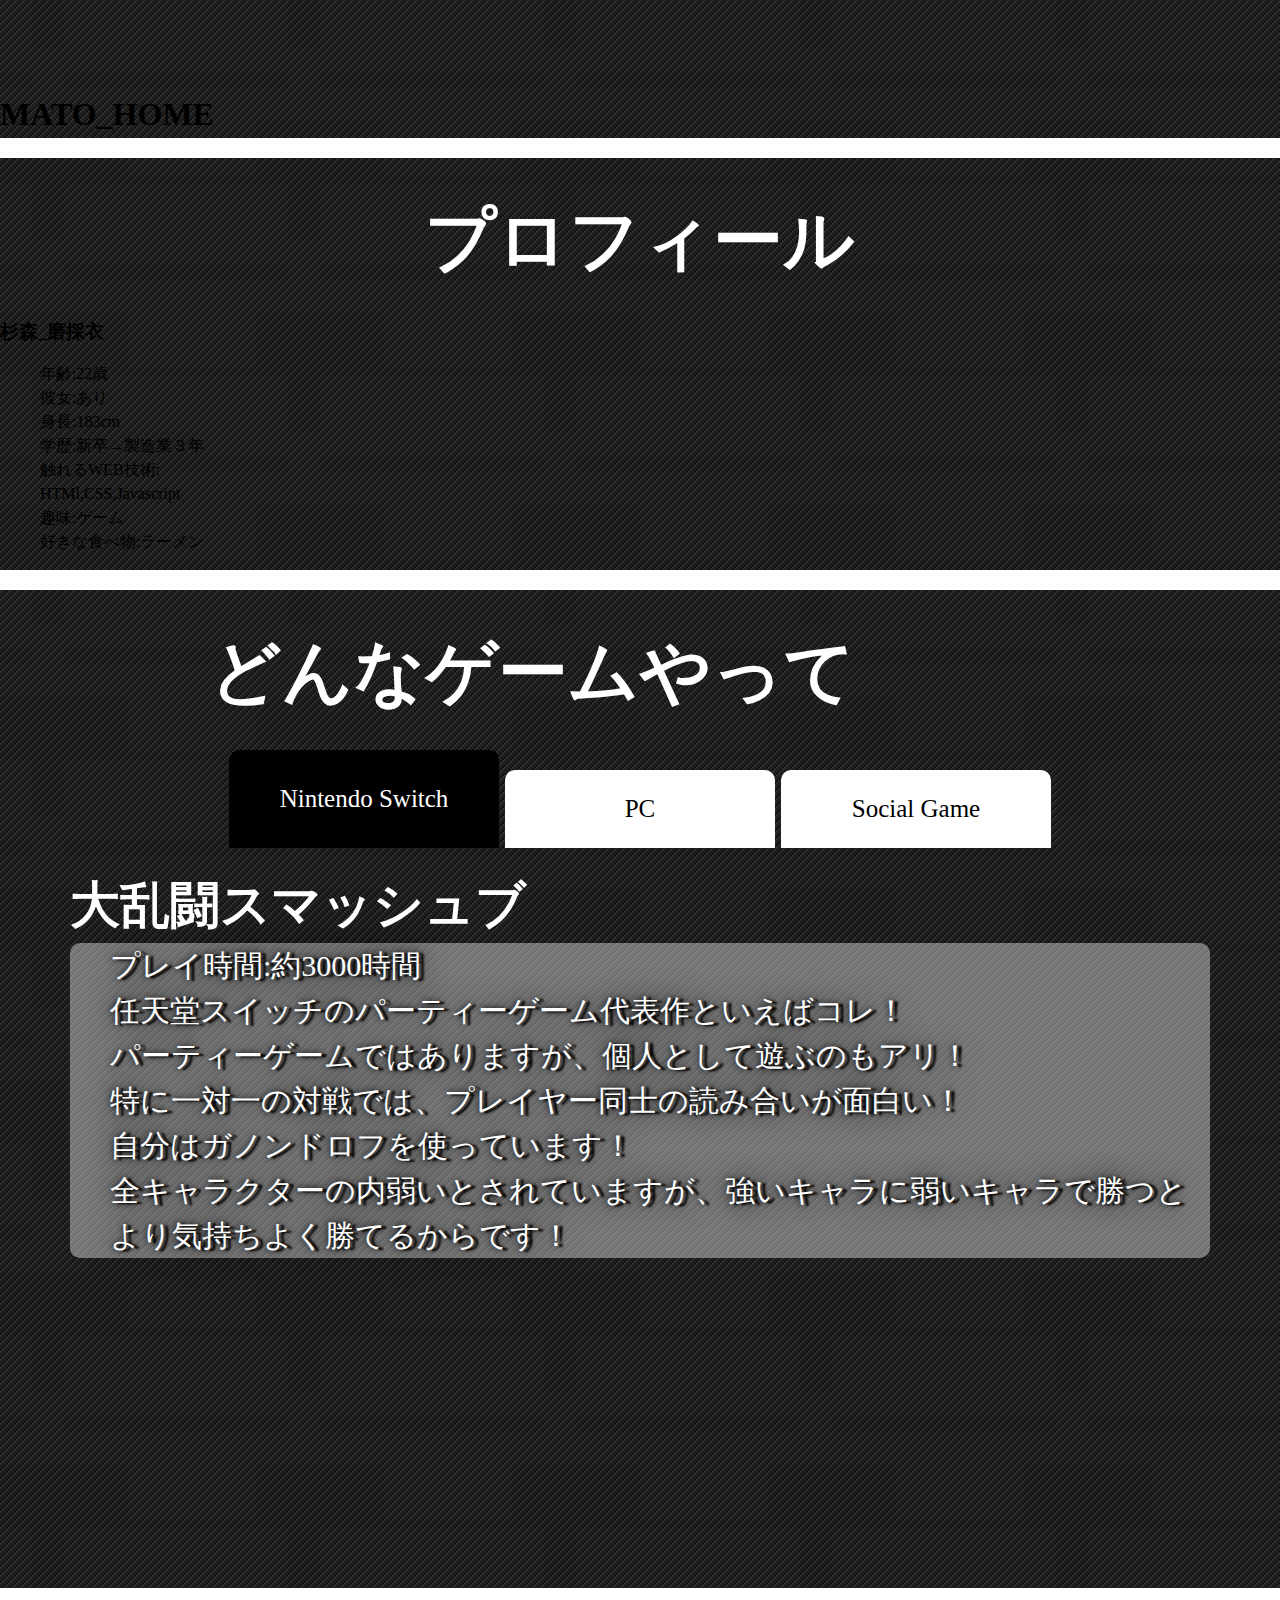
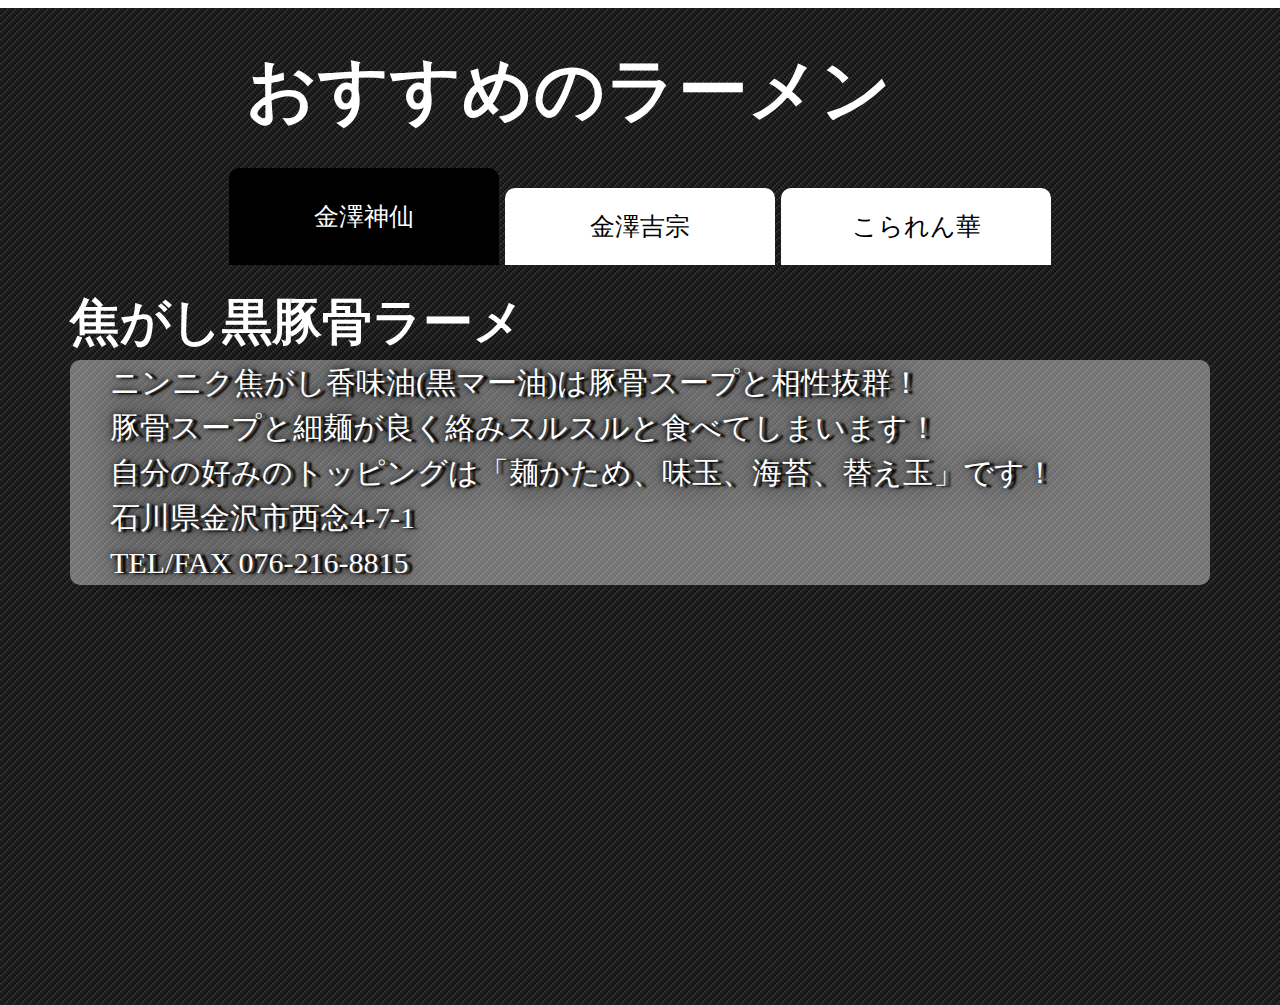
<file: index.html>
<!DOCTYPE html>
<html lang="ja">
<head>
  <meta charset="UTF-8">
  <meta http-equiv="X-UA-Compatible" content="IE=edge">
  <meta name="viewport" content="width=device-width, initial-scale=1.0">
  <title>MatoiSugimori_page</title>
  <!-- スタイルシートを読み込む -->
  <link rel="stylesheet" href="reset.css"><!--リセットcssを先に読み込む --> 
  <link rel="stylesheet" href="tab.css">
</head>
<body>
  <h1 class="title js_text_anime">MATO_HOME</h1>
  <div class="cp_common" ></div>
  <!--プロフィール-->
  <h2 class="unit_title js_text_anime">プロフィール</h2>
  <div class="profile ">
    <h3 class="my_name js_text_anime">杉森_磨採衣</h3>
    <ul class="self_introduction_item">
      <li class="item first_li">年齢:22歳</li>
      <li class="item first_li">彼女:あり</li>
      <li class="item first_li">身長:183cm</li>
      <li class="item first_li">学歴:新卒→製造業３年</li>
      <li class="item first_li">触れるWEB技術:</li>
      <li class="item position_li">HTMl,CSS,Javascript</li>
      <li class="item first_li">趣味:ゲーム</li>
      <li class="item first_li">好きな食べ物:ラーメン</li>
    </ul>
  </div>
  <div class="cp_common"></div>
  <!-- ゲーム紹介タブ -->
  <h2 class="unit_title js_text_anime">どんなゲームやってるの？</h2>
  <div class="tab">
    <ul class="tab_menu">
      <li class="tab_menu_item is_active" data-tab="01">Nintendo Switch</li>
      <li class="tab_menu_item" data-tab="02">PC</li>
      <li class="tab_menu_item" data-tab="03">Social Game</li>
    </ul>
    <div class="tab_panel">
      <div class="tab_panel_box tab_panel_box001 game_img01 is_show" data-panel="01">
        <h3 class="subtitle js_text_anime">大乱闘スマッシュブラザーズSPECIAL</h3>
        <ul class="tab_panel_text ">
          <li class="first_li">プレイ時間:約3000時間</li>
          <li class="first_li">任天堂スイッチのパーティーゲーム代表作といえばコレ！</li>
          <li>パーティーゲームではありますが、個人として遊ぶのもアリ！</li>
          <li>特に一対一の対戦では、プレイヤー同士の読み合いが面白い！</li>
          <li>自分はガノンドロフを使っています！</li>
          <li>全キャラクターの内弱いとされていますが、強いキャラに弱いキャラで勝つとより気持ちよく勝てるからです！</li>
        </ul>
      </div>
      <div class="tab_panel_box tab_panel_box002 game_img02" data-panel="02">
        <h3 class="subtitle">Minecraft</h3>
        <ul class="tab_panel_text">
          <li class="first_li">プレイ時間:約1200時間</li>
          <li class="first_li">とにかく自由度が高く大人気作品のオープンワールドゲームです！</li>
          <li>ブロックで出来た世界の中で冒険をしたり、畑をしたりゲームの中で新しい人生を歩めます！</li>
          <li>大人数でモンスターを倒しに行ったりもでき、子供から大人まで楽しめる内容になっています！</li>
        </ul>
      </div>
      <div class="tab_panel_box tab_panel_box003 game_img03" data-panel="03">
        <h3 class="subtitle">MARIOKART TOUR</h3>
        <ul class="tab_panel_text">
          <li class="first_li">最近ハマってるゲームです！</li>
          <li class="first_li">マリオカートがスマホで気軽に遊べます！</li>
          <li>始めたばかりですが、画質が本当にキレイだと思います！ゲーム機の画質とほぼ変わりません！
              そして、スーパーファミコンから3DSまでのコースも追加されており、幅広いです!
          <li>ちょっとした待ち時間に出来るので、暇つぶしにもってこいのゲームです！</li>
        </ul>
      </div>
    </div>
  </div>
  <div class="cp_common"></div>
  <!--ラーメン紹介-->
  <h2 class="unit_title js_text_anime">おすすめのラーメンは？</h2>
  <div class="tab">
    <ul class="tab_menu">
      <li class="tab_menu_item is_active" data-tab="01">金澤神仙</li>
      <li class="tab_menu_item" data-tab="02">金澤吉宗</li>
      <li class="tab_menu_item" data-tab="03">こられん華</li>
    </ul>
    <div class="tab_panel">
      <div class="tab_panel_box tab_panel_box001 gourmet_img01 is_show" data-panel="01">
        <h3 class="subtitle js_text_anime">焦がし黒豚骨ラーメン</h3>
        <ul class="tab_panel_text">
          <li class="first_li">ニンニク焦がし香味油(黒マー油)は豚骨スープと相性抜群！</li>
          <li>豚骨スープと細麺が良く絡みスルスルと食べてしまいます！</li>
          <li>自分の好みのトッピングは「麺かため、味玉、海苔、替え玉」です！</li>
          <li>石川県金沢市西念4-7-1</li>
          <li>TEL/FAX 076-216-8815</li>
        </ul>
      </div>
      <div class="tab_panel_box tab_panel_box002 gourmet_img02" data-panel="02">
        <h3 class="subtitle">鶏濃厚魚介どでか炙りチャーシュー麺</h3>
        <ul class="tab_panel_text">
          <li class="first_li">どデカチャーシューと国産鶏のうまみを凝縮させ素材にこだわったスープ！</li>
          <li>太麵と魚介系スープが日ごろの疲れを吹き飛ばしてくれます！</li>
          <li>ご飯とお供に食べることをおすすめします！</li>
          <li>石川県金沢市鞍月３丁目２７</li>
          <li>TEL/FAX 076-266-3661</li>
        </ul>
      </div>
      <div class="tab_panel_box tab_panel_box003 gourmet_img03" data-panel="03">
        <h3 class="subtitle">華ラーメン</h3>
        <ul class="tab_panel_text">
          <li class="first_li">ふるさとの富山県で一番食べていた醤油ラーメンです！</li>
          <li>分厚く大きなチャーシュー以外にデカい角煮が入っておりボリューミーです！</li>
          <li>太麵で何より、スープが水のように飲めてしまいます！</li> 
          <li>富山県富山市荒川新町４−１７</li>
          <li>TEL/FAX 080-2958-4317</li>
        </ul>
      </div>
    </div>
  </div>


  <!-- スクリプトを読み込む -->
  <script src="tab.js"></script>
</body>
</html>
</file>
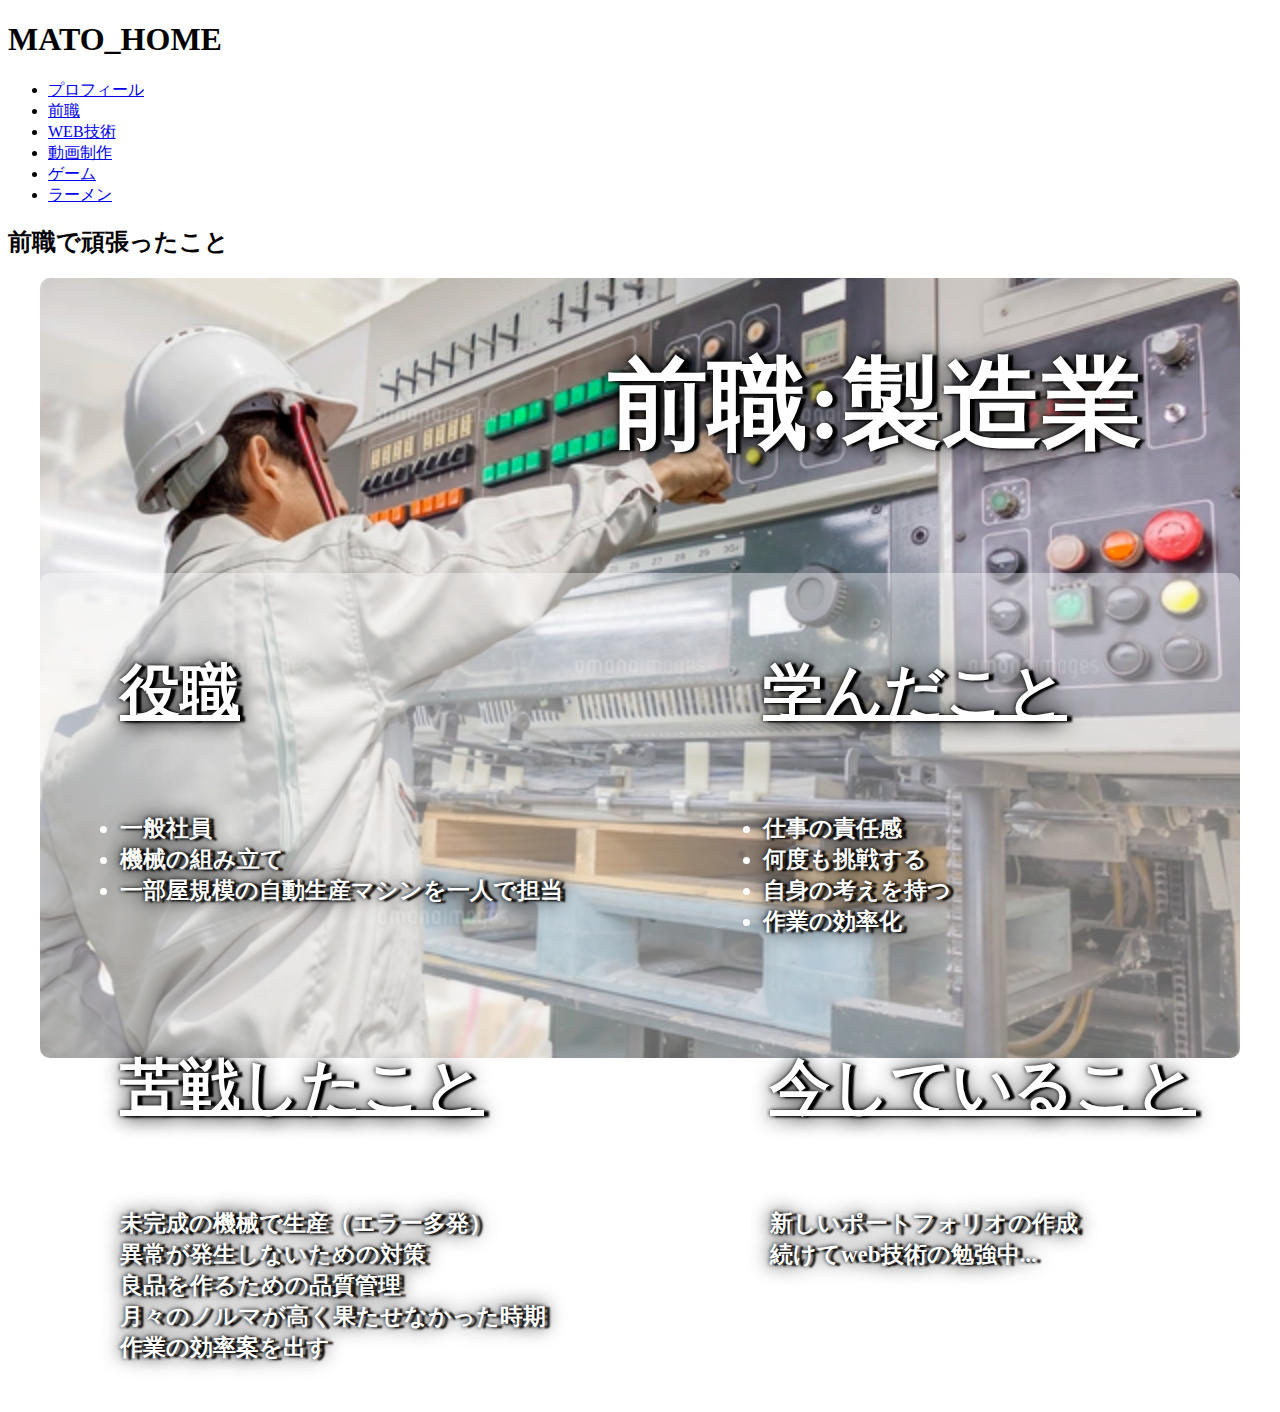
<file: former_job/former_job_index.html>
<!DOCTYPE html>
<html lang="ja">
  <meta http-equiv="content-language" content="ja">
<head prefix="og: http://ogp.me/ns# fb: http://ogp.me/ns/fb# article: http://ogp.me/ns/article#">  
  <meta charset="UTF-8">
  <meta http-equiv="X-UA-Compatible" content="IE=edge">
  <meta name="viewport" content="width=device-width, initial-scale=1.0">
  <meta name="keywords" content="mato_home,matohome,mato,MATO_HOME,MatoiSugimori_page,杉森磨採衣,自己紹介">
  <meta property="og:type" content="website or article" />
  <meta property="og:locale" content="ja_JP" />
  <meta property="og:description" content="杉森磨採衣の自己紹介サイトです。" />
  <meta property="og:title" content="MatoiSugimori_page" />
  <meta property="og:site_name" content="杉森磨採衣の自己紹介サイト" />
  <meta property="og:url" content="file:///d%3A/practice_code/I%20am_product/I%20am/profile/profile_index.html" />
  <title>MatoiSugimori_page</title>
  <meta name="description" content="杉森磨採衣の自己紹介サイトです。">
  <link rel="canonical" href="file:///d%3A/practice_code/I%20am_product/I%20am/profile/profile_index.html">
  <link rel="icon" href="favicon.ico" />
  <!-- スタイルシートを読み込む -->
  <link rel="stylesheet" href="D:\practice_code\I am_product\I am\reset.css"><!--リセットcssを先に読み込む --> 
  <link rel="stylesheet" href="D:\practice_code\I am_product\I am\tab.css">
  <link rel="stylesheet" href="fomer_job_index.css">
</head>
<body>
  <header>
    <h1 id="title" class="js_text_anime">MATO_HOME</h1>
    <div class="cp_common" ></div>
    <nav class="nav_menu" role="navigation">
      <ul class="navbar">
        <li class="nav_item">
          <a id="begining" href="file:///d%3A/practice_code/I%20am_product/I%20am/profile/profile_index.html" itemprop="name">プロフィール</a>
        </li>
        <li class="nav_item">
          <a href="file:///d%3A/practice_code/I%20am_product/I%20am/former_job/former_job_index.html" itemprop="name">前職</a>
        </li>
        <li class="nav_item">
          <a href="file:///d%3A/practice_code/I%20am_product/I%20am/web/web_index.html" itemprop="name">WEB技術</a>
        </li>
        <li class="nav_item">
          <a href="file:///d%3A/practice_code/I%20am_product/I%20am/video_creation/video_creation_index.html" itemprop="name">動画制作</a>
        </li>
        <li class="nav_item">
          <a href="file:///d%3A/practice_code/I%20am_product/I%20am/game/game_index.html" itemprop="name">ゲーム</a>
        </li>
        <li class="nav_item">
          <a id="end" href="file:///d%3A/practice_code/I%20am_product/I%20am/ramen/ramen_index.html" itemprop="name">ラーメン</a>
        </li>
      </ul>
    </nav>
  </header>

  <!--前職-->
  <h2 class="unit_title js_text_anime">前職で頑張ったこと</h2>
  <div class="former_job">
    <h3 class="job_title js_text_anime">前職:製造業</h3>
    <div class="former_job_item">
      <ul class="former_job_item_box">
        <h4 class="former_job_subtitle post">役職</h4>
        <li class="item">一般社員</li>
        <li class="item">機械の組み立て</li>
        <li class="item">一部屋規模の自動生産マシンを一人で担当</li>
      </ul>
      <ul class="former_job_item_box learning">
        <h4 class="former_job_subtitle">学んだこと</h4>
        <li class="item">仕事の責任感</li>
        <li class="item">何度も挑戦する</li>
        <li class="item">自身の考えを持つ</li>
        <li class="item">作業の効率化</li>
      </ul>
      <ul class="former_job_item_box struggle">
        <h4 class="former_job_subtitle">苦戦したこと</h4>
        <li class="item">未完成の機械で生産（エラー多発）</li>
        <li class="item">異常が発生しないための対策</li>
        <li class="item">良品を作るための品質管理</li>
        <li class="item">月々のノルマが高く果たせなかった時期</li>
        <li class="item">作業の効率案を出す</li>
      </ul>
      <ul class="former_job_item_box now">
        <h4 class="former_job_subtitle">今していること</h4>
        <li class="item">新しいポートフォリオの作成</li>
        <li class="item">続けてweb技術の勉強中...</li>
      </ul>
    </div>
  </div>
  <div class="cp_common"></div>
  <!-- スクリプトを読み込む -->
  <script src="D:\practice_code\I am_product\I am\tab.js"></script>
</body>
</html>
</file>
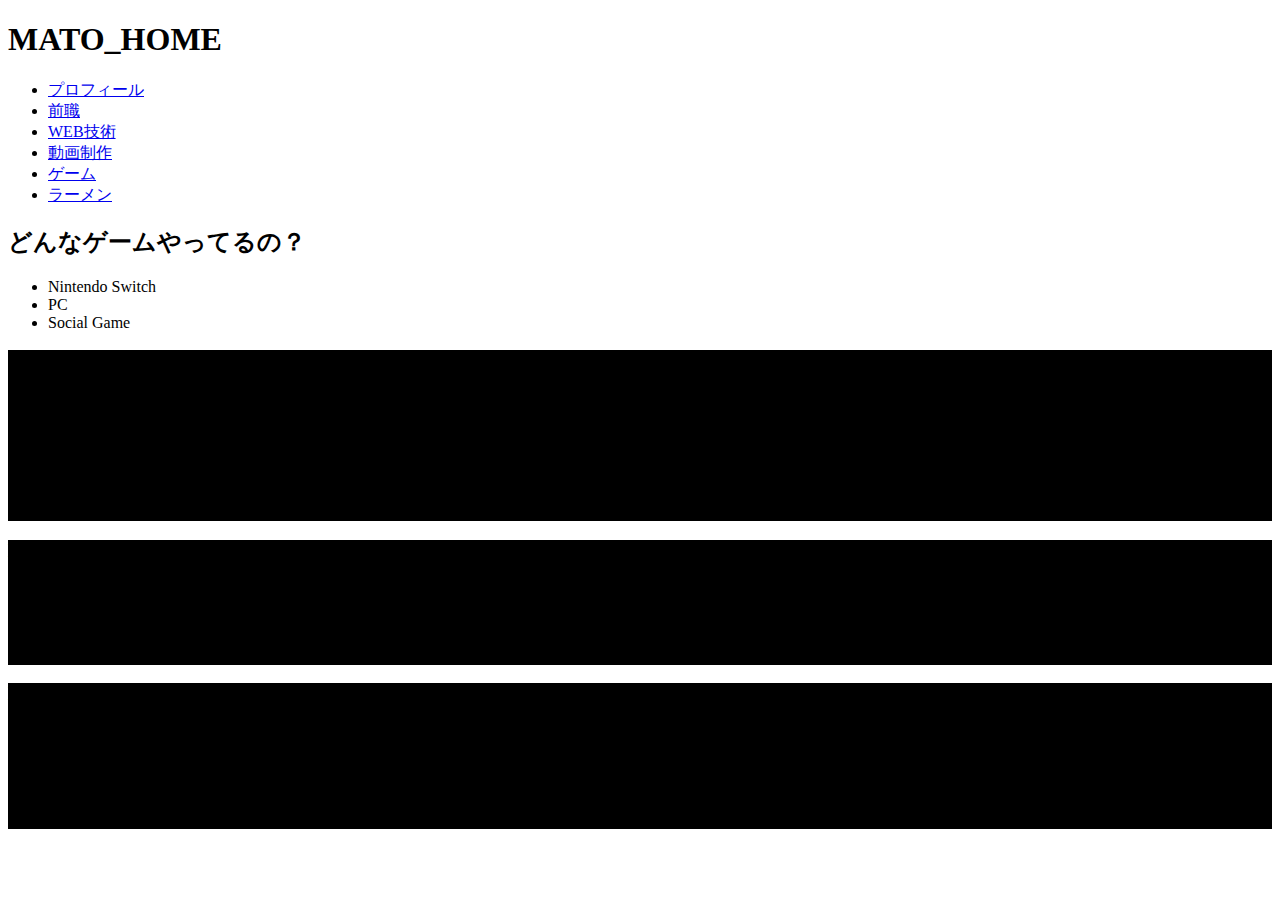
<file: game/game_index.html>
<!DOCTYPE html>
<html lang="ja">
  <meta http-equiv="content-language" content="ja">
<head prefix="og: http://ogp.me/ns# fb: http://ogp.me/ns/fb# article: http://ogp.me/ns/article#">  
  <meta charset="UTF-8">
  <meta http-equiv="X-UA-Compatible" content="IE=edge">
  <meta name="viewport" content="width=device-width, initial-scale=1.0">
  <meta name="keywords" content="mato_home,matohome,mato,MATO_HOME,MatoiSugimori_page,杉森磨採衣,自己紹介">
  <meta property="og:type" content="website or article" />
  <meta property="og:locale" content="ja_JP" />
  <meta property="og:description" content="杉森磨採衣の自己紹介サイトです。" />
  <meta property="og:title" content="MatoiSugimori_page" />
  <meta property="og:site_name" content="杉森磨採衣の自己紹介サイト" />
  <meta property="og:url" content="file:///d%3A/practice_code/I%20am_product/I%20am/profile/profile_index.html" />
  <title>MatoiSugimori_page</title>
  <meta name="description" content="杉森磨採衣の自己紹介サイトです。">
  <link rel="canonical" href="file:///d%3A/practice_code/I%20am_product/I%20am/profile/profile_index.html">
  <link rel="icon" href="favicon.ico" />
  <!-- スタイルシートを読み込む -->
  <link rel="stylesheet" href="D:\practice_code\I am_product\I am\reset.css"><!--リセットcssを先に読み込む --> 
  <link rel="stylesheet" href="D:\practice_code\I am_product\I am\tab.css">
  <link rel="stylesheet" href="game_index.css">
</head>
<body>
  <header>
    <h1 id="title" class="js_text_anime">MATO_HOME</h1>
    <div class="cp_common" ></div>
    <nav class="nav_menu" role="navigation">
      <ul class="navbar">
        <li class="nav_item">
          <a id="begining" href="file:///d%3A/practice_code/I%20am_product/I%20am/profile/profile_index.html" itemprop="name">プロフィール</a>
        </li>
        <li class="nav_item">
          <a href="file:///d%3A/practice_code/I%20am_product/I%20am/former_job/former_job_index.html" itemprop="name">前職</a>
        </li>
        <li class="nav_item">
          <a href="file:///d%3A/practice_code/I%20am_product/I%20am/web/web_index.html" itemprop="name">WEB技術</a>
        </li>
        <li class="nav_item">
          <a href="file:///d%3A/practice_code/I%20am_product/I%20am/video_creation/video_creation_index.html" itemprop="name">動画制作</a>
        </li>
        <li class="nav_item">
          <a href="file:///d%3A/practice_code/I%20am_product/I%20am/game/game_index.html" itemprop="name">ゲーム</a>
        </li>
        <li class="nav_item">
          <a id="end" href="file:///d%3A/practice_code/I%20am_product/I%20am/ramen/ramen_index.html" itemprop="name">ラーメン</a>
        </li>
      </ul>
    </nav>
  </header>

  <!-- ゲーム紹介タブ -->
  <h2 class="unit_title js_text_anime">どんなゲームやってるの？</h2>
  <div class="tab">
    <ul class="tab_menu">
      <li class="tab_menu_item is_active" data-tab="01">Nintendo Switch</li>
      <li class="tab_menu_item" data-tab="02">PC</li>
      <li class="tab_menu_item" data-tab="03">Social Game</li>
    </ul>
    <div class="tab_panel">
      <div class="tab_panel_box tab_panel_box001 game_img01 is_show" data-panel="01">
        <h3 class="subtitle js_text_anime">大乱闘スマッシュブラザーズSPECIAL</h3>
        <ul class="tab_panel_text ">
          <li class="first_li">プレイ時間:約3000時間</li>
          <li class="first_li">任天堂スイッチのパーティーゲーム代表作といえばコレ！</li>
          <li>パーティーゲームではありますが、個人として遊ぶのもアリ！</li>
          <li>特に一対一の対戦では、プレイヤー同士の読み合いが面白い！</li>
          <li>自分はガノンドロフを使っています！</li>
          <li>全キャラクターの内弱いとされていますが、強いキャラに弱いキャラで勝つとより気持ちよく勝てるからです！</li>
        </ul>
      </div>
      <div class="tab_panel_box tab_panel_box002 game_img02" data-panel="02">
        <h3 class="subtitle">Minecraft</h3>
        <ul class="tab_panel_text">
          <li class="first_li">プレイ時間:約1200時間</li>
          <li class="first_li">とにかく自由度が高く大人気作品のオープンワールドゲームです！</li>
          <li>ブロックで出来た世界の中で冒険をしたり、畑をしたりゲームの中で新しい人生を歩めます！</li>
          <li>大人数でモンスターを倒しに行ったりもでき、子供から大人まで楽しめる内容になっています！</li>
        </ul>
      </div>
      <div class="tab_panel_box tab_panel_box003 game_img03" data-panel="03">
        <h3 class="subtitle">MARIOKART TOUR</h3>
        <ul class="tab_panel_text">
          <li class="first_li">最近ハマってるゲームです！</li>
          <li class="first_li">マリオカートがスマホで気軽に遊べます！</li>
          <li>始めたばかりですが、画質が本当にキレイだと思います！ゲーム機の画質とほぼ変わりません！
              そして、スーパーファミコンから3DSまでのコースも追加されており、幅広いです!
          <li>ちょっとした待ち時間に出来るので、暇つぶしにもってこいのゲームです！</li>
        </ul>
      </div>
    </div>
  </div>
  <div class="cp_common"></div>
  
  <!-- スクリプトを読み込む -->
  <script src="D:\practice_code\I am_product\I am\tab.js"></script>
</body>
</html>
</file>
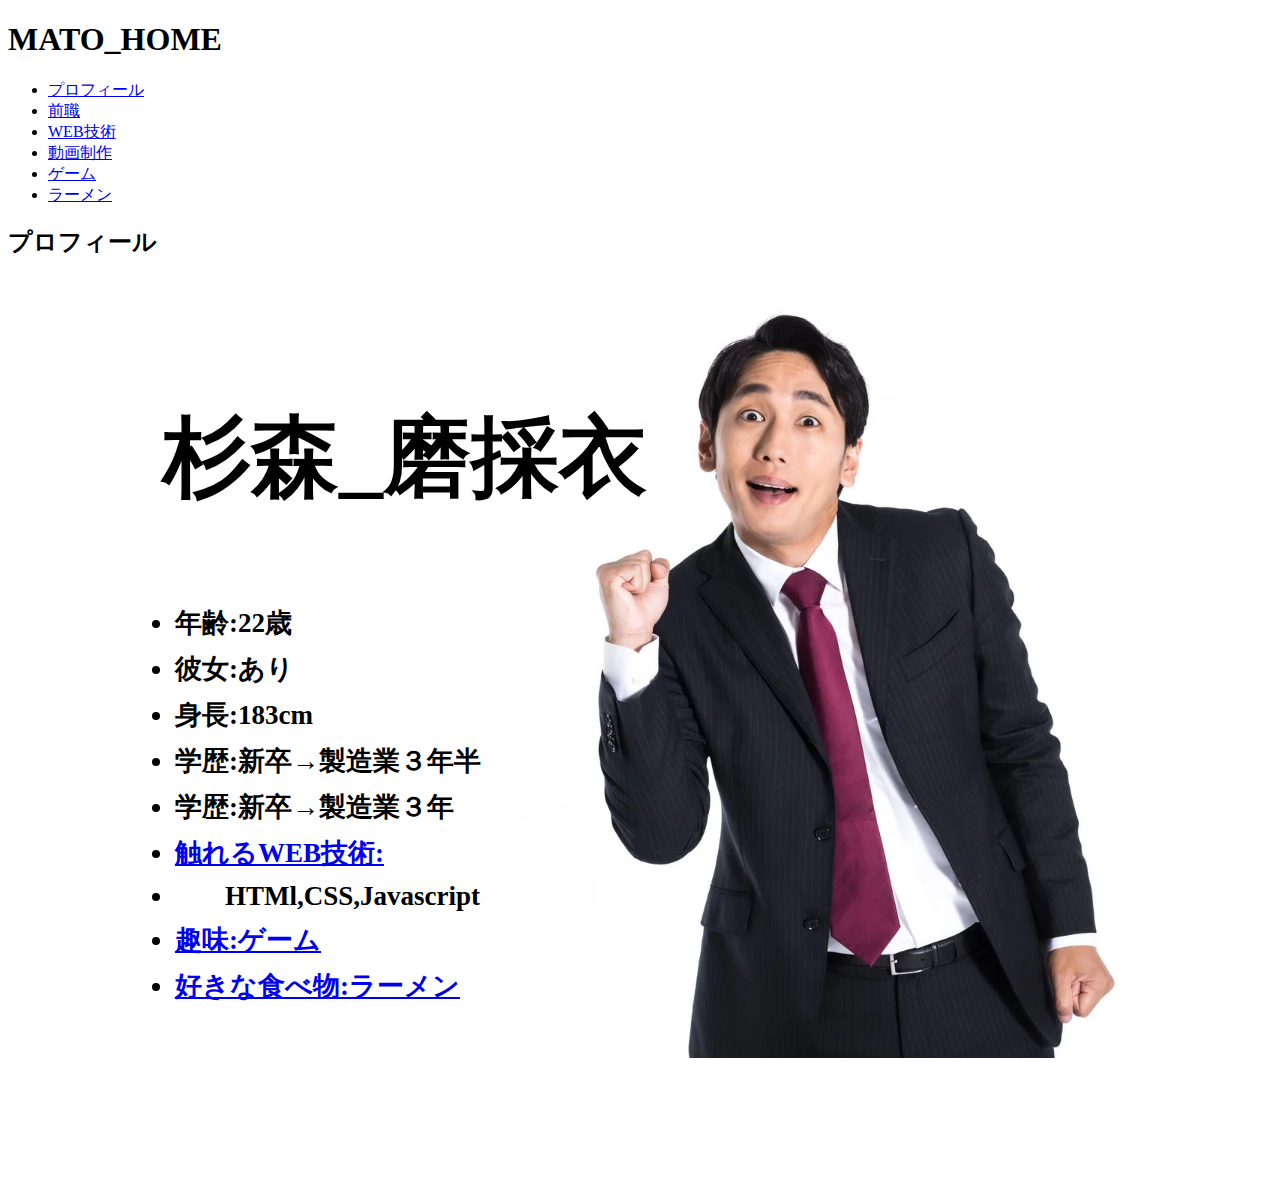
<file: profile/profile_index.html>
<!DOCTYPE html>
<html lang="ja">
  <meta http-equiv="content-language" content="ja">
<head prefix="og: http://ogp.me/ns# fb: http://ogp.me/ns/fb# article: http://ogp.me/ns/article#">  
  <meta charset="UTF-8">
  <meta http-equiv="X-UA-Compatible" content="IE=edge">
  <meta name="viewport" content="width=device-width, initial-scale=1.0">
  <meta name="keywords" content="mato_home,matohome,mato,MATO_HOME,MatoiSugimori_page,杉森磨採衣,自己紹介">
  <meta property="og:type" content="website or article" />
  <meta property="og:locale" content="ja_JP" />
  <meta property="og:description" content="杉森磨採衣の自己紹介サイトです。" />
  <meta property="og:title" content="MatoiSugimori_page" />
  <meta property="og:site_name" content="杉森磨採衣の自己紹介サイト" />
  <meta property="og:url" content="file:///d%3A/practice_code/I%20am_product/I%20am/profile/profile_index.html" />
  <title>MatoiSugimori_page</title>
  <meta name="description" content="杉森磨採衣の自己紹介サイトです。">
  <link rel="canonical" href="file:///d%3A/practice_code/I%20am_product/I%20am/profile/profile_index.html">
  <link rel="icon" href="favicon.ico" />
  <!-- スタイルシートを読み込む -->
  <link rel="stylesheet" href="D:\practice_code\I am_product\I am\reset.css"><!--リセットcssを先に読み込む --> 
  <link rel="stylesheet" href="D:\practice_code\I am_product\I am\tab.css">
  <link rel="stylesheet" href="profile_index.css">
</head>
<body>
  <header>
    <h1 id="title" class="js_text_anime">MATO_HOME</h1>
    <div class="cp_common" ></div>
    <nav class="nav_menu" role="navigation">
      <ul class="navbar">
        <li class="nav_item">
          <a id="begining" href="file:///d%3A/practice_code/I%20am_product/I%20am/profile/profile_index.html" itemprop="name">プロフィール</a>
        </li>
        <li class="nav_item">
          <a href="file:///d%3A/practice_code/I%20am_product/I%20am/former_job/former_job_index.html" itemprop="name">前職</a>
        </li>
        <li class="nav_item">
          <a href="file:///d%3A/practice_code/I%20am_product/I%20am/web/web_index.html" itemprop="name">WEB技術</a>
        </li>
        <li class="nav_item">
          <a href="file:///d%3A/practice_code/I%20am_product/I%20am/video_creation/video_creation_index.html" itemprop="name">動画制作</a>
        </li>
        <li class="nav_item">
          <a href="file:///d%3A/practice_code/I%20am_product/I%20am/game/game_index.html" itemprop="name">ゲーム</a>
        </li>
        <li class="nav_item">
          <a id="end" href="file:///d%3A/practice_code/I%20am_product/I%20am/ramen/ramen_index.html" itemprop="name">ラーメン</a>
        </li>
      </ul>
    </nav>
  </header>

  <!--プロフィール-->
  <h2 class="unit_title js_text_anime">プロフィール</h2>
  <div class="profile ">
    <h3 class="my_name js_text_anime">杉森_磨採衣</h3>
    <ul class="self_introduction_item">
      <li class="item first_li">年齢:22歳</li>
      <li class="item first_li">彼女:あり</li>
      <li class="item first_li">身長:183cm</li>
      <li class="item first_li">学歴:新卒→製造業３年半</li>
      <li class="item first_li">学歴:新卒→製造業３年</li>
      <li class="item first_li">
        <a id="clicked" href="file:///d%3A/practice_code/I%20am_product/I%20am/web/web_index.html">触れるWEB技術:</a>
      </li>
      <li class="item position_li">HTMl,CSS,Javascript</li>
      <li class="item first_li">
        <a id="clicked" href="file:///d%3A/practice_code/I%20am_product/I%20am/game/game_index.html">趣味:ゲーム</a>
      </li>
      <li class="item first_li">
        <a id="clicked" href="file:///d%3A/practice_code/I%20am_product/I%20am/ramen/ramen_index.html">好きな食べ物:ラーメン</a>
      </li>
    </ul>
  </div>
  <div class="cp_common"></div>
    
  <!-- スクリプトを読み込む -->
  <script src="D:\practice_code\I am_product\I am\tab.js"></script>
</body>
</html>
</file>
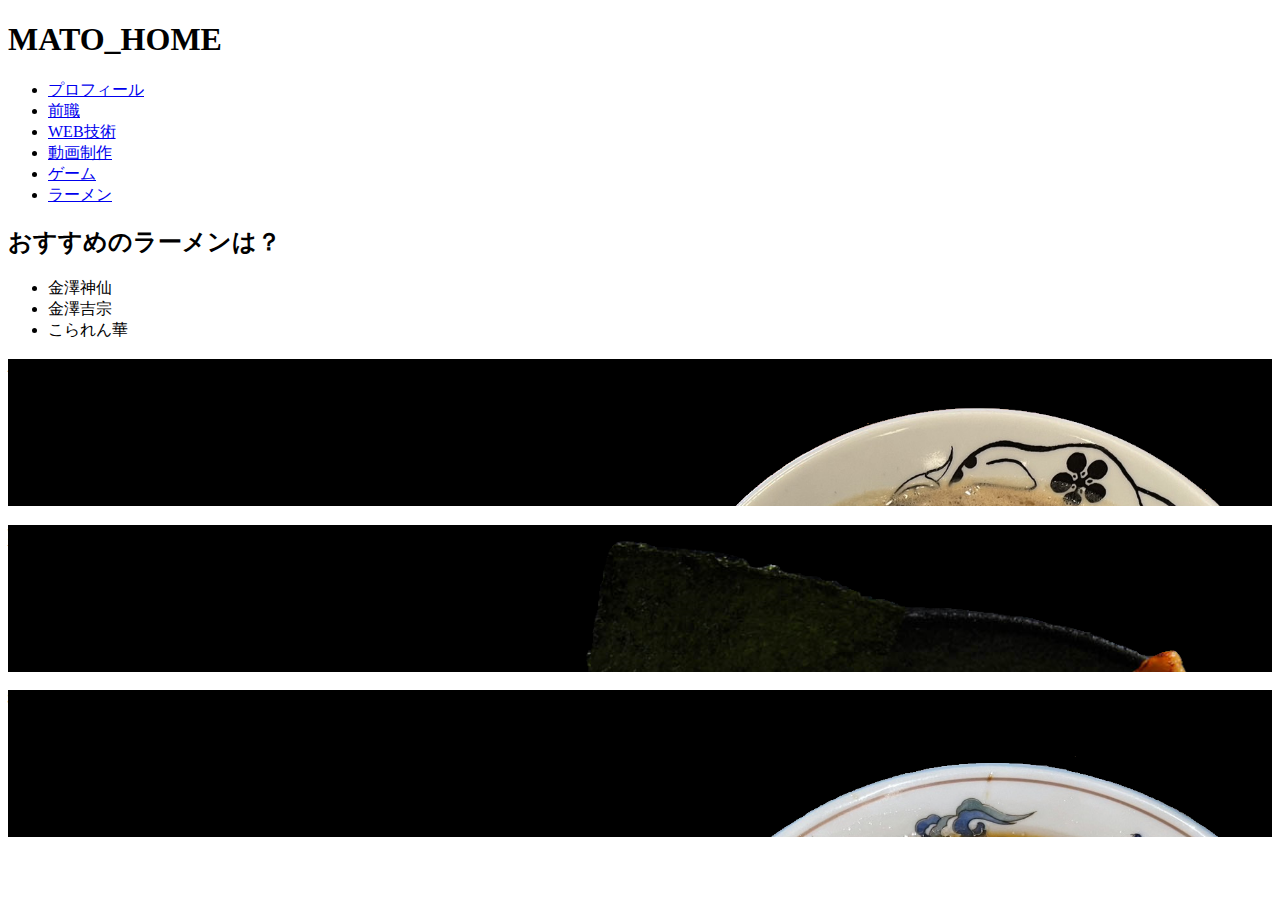
<file: ramen/ramen_index.html>
<!DOCTYPE html>
<html lang="ja">
  <meta http-equiv="content-language" content="ja">
<head prefix="og: http://ogp.me/ns# fb: http://ogp.me/ns/fb# article: http://ogp.me/ns/article#">  
  <meta charset="UTF-8">
  <meta http-equiv="X-UA-Compatible" content="IE=edge">
  <meta name="viewport" content="width=device-width, initial-scale=1.0">
  <meta name="keywords" content="mato_home,matohome,mato,MATO_HOME,MatoiSugimori_page,杉森磨採衣,自己紹介">
  <meta property="og:type" content="website or article" />
  <meta property="og:locale" content="ja_JP" />
  <meta property="og:description" content="杉森磨採衣の自己紹介サイトです。" />
  <meta property="og:title" content="MatoiSugimori_page" />
  <meta property="og:site_name" content="杉森磨採衣の自己紹介サイト" />
  <meta property="og:url" content="file:///d%3A/practice_code/I%20am_product/I%20am/profile/profile_index.html" />
  <title>MatoiSugimori_page</title>
  <meta name="description" content="杉森磨採衣の自己紹介サイトです。">
  <link rel="canonical" href="file:///d%3A/practice_code/I%20am_product/I%20am/profile/profile_index.html">
  <link rel="icon" href="favicon.ico" />
  <!-- スタイルシートを読み込む -->
  <link rel="stylesheet" href="D:\practice_code\I am_product\I am\reset.css"><!--リセットcssを先に読み込む --> 
  <link rel="stylesheet" href="D:\practice_code\I am_product\I am\tab.css">
  <link rel="stylesheet" href="ramen_index.css">
</head>
<body>
  <header>
    <h1 id="title" class="js_text_anime">MATO_HOME</h1>
    <div class="cp_common" ></div>
    <nav class="nav_menu" role="navigation">
      <ul class="navbar">
        <li class="nav_item">
          <a id="begining" href="file:///d%3A/practice_code/I%20am_product/I%20am/profile/profile_index.html" itemprop="name">プロフィール</a>
        </li>
        <li class="nav_item">
          <a href="file:///d%3A/practice_code/I%20am_product/I%20am/former_job/former_job_index.html" itemprop="name">前職</a>
        </li>
        <li class="nav_item">
          <a href="file:///d%3A/practice_code/I%20am_product/I%20am/web/web_index.html" itemprop="name">WEB技術</a>
        </li>
        <li class="nav_item">
          <a href="file:///d%3A/practice_code/I%20am_product/I%20am/video_creation/video_creation_index.html" itemprop="name">動画制作</a>
        </li>
        <li class="nav_item">
          <a href="file:///d%3A/practice_code/I%20am_product/I%20am/game/game_index.html" itemprop="name">ゲーム</a>
        </li>
        <li class="nav_item">
          <a id="end" href="file:///d%3A/practice_code/I%20am_product/I%20am/ramen/ramen_index.html" itemprop="name">ラーメン</a>
        </li>
      </ul>
    </nav>
  </header>

  <!--ラーメン紹介-->
  <h2 class="unit_title js_text_anime">おすすめのラーメンは？</h2>
  <div class="tab">
    <ul class="tab_menu">
      <li class="tab_menu_item is_active" data-tab="01">金澤神仙</li>
      <li class="tab_menu_item" data-tab="02">金澤吉宗</li>
      <li class="tab_menu_item" data-tab="03">こられん華</li>
    </ul>
    <div class="tab_panel">
      <div class="tab_panel_box tab_panel_box001 gourmet_img01 is_show" data-panel="01">
        <h3 class="subtitle js_text_anime">焦がし黒豚骨ラーメン</h3>
        <ul class="tab_panel_text">
          <li class="first_li">ニンニク焦がし香味油(黒マー油)は豚骨スープと相性抜群！</li>
          <li>豚骨スープと細麺が良く絡みスルスルと食べてしまいます！</li>
          <li>自分の好みのトッピングは「麺かため、味玉、海苔、替え玉」です！</li>
          <li>石川県金沢市西念4-7-1</li>
          <li>TEL/FAX 076-216-8815</li>
        </ul>
      </div>
      <div class="tab_panel_box tab_panel_box002 gourmet_img02" data-panel="02">
        <h3 class="subtitle">鶏濃厚魚介どでか炙りチャーシュー麺</h3>
        <ul class="tab_panel_text">
          <li class="first_li">どデカチャーシューと国産鶏のうまみを凝縮させ素材にこだわったスープ！</li>
          <li>太麵と魚介系スープが日ごろの疲れを吹き飛ばしてくれます！</li>
          <li>ご飯とお供に食べることをおすすめします！</li>
          <li>石川県金沢市鞍月３丁目２７</li>
          <li>TEL/FAX 076-266-3661</li>
        </ul>
      </div>
      <div class="tab_panel_box tab_panel_box003 gourmet_img03" data-panel="03">
        <h3 class="subtitle">華ラーメン</h3>
        <ul class="tab_panel_text">
          <li class="first_li">ふるさとの富山県で一番食べていた醤油ラーメンです！</li>
          <li>分厚く大きなチャーシュー以外にデカい角煮が入っておりボリューミーです！</li>
          <li>太麵で何より、スープが水のように飲めてしまいます！</li> 
          <li>富山県富山市荒川新町４−１７</li>
          <li>TEL/FAX 080-2958-4317</li>
        </ul>
      </div>
    </div>
  </div>
  <div class="cp_common"></div>

  <!-- スクリプトを読み込む -->
  <script src="D:\practice_code\I am_product\I am\tab.js"></script>
</body>
</html>
</file>
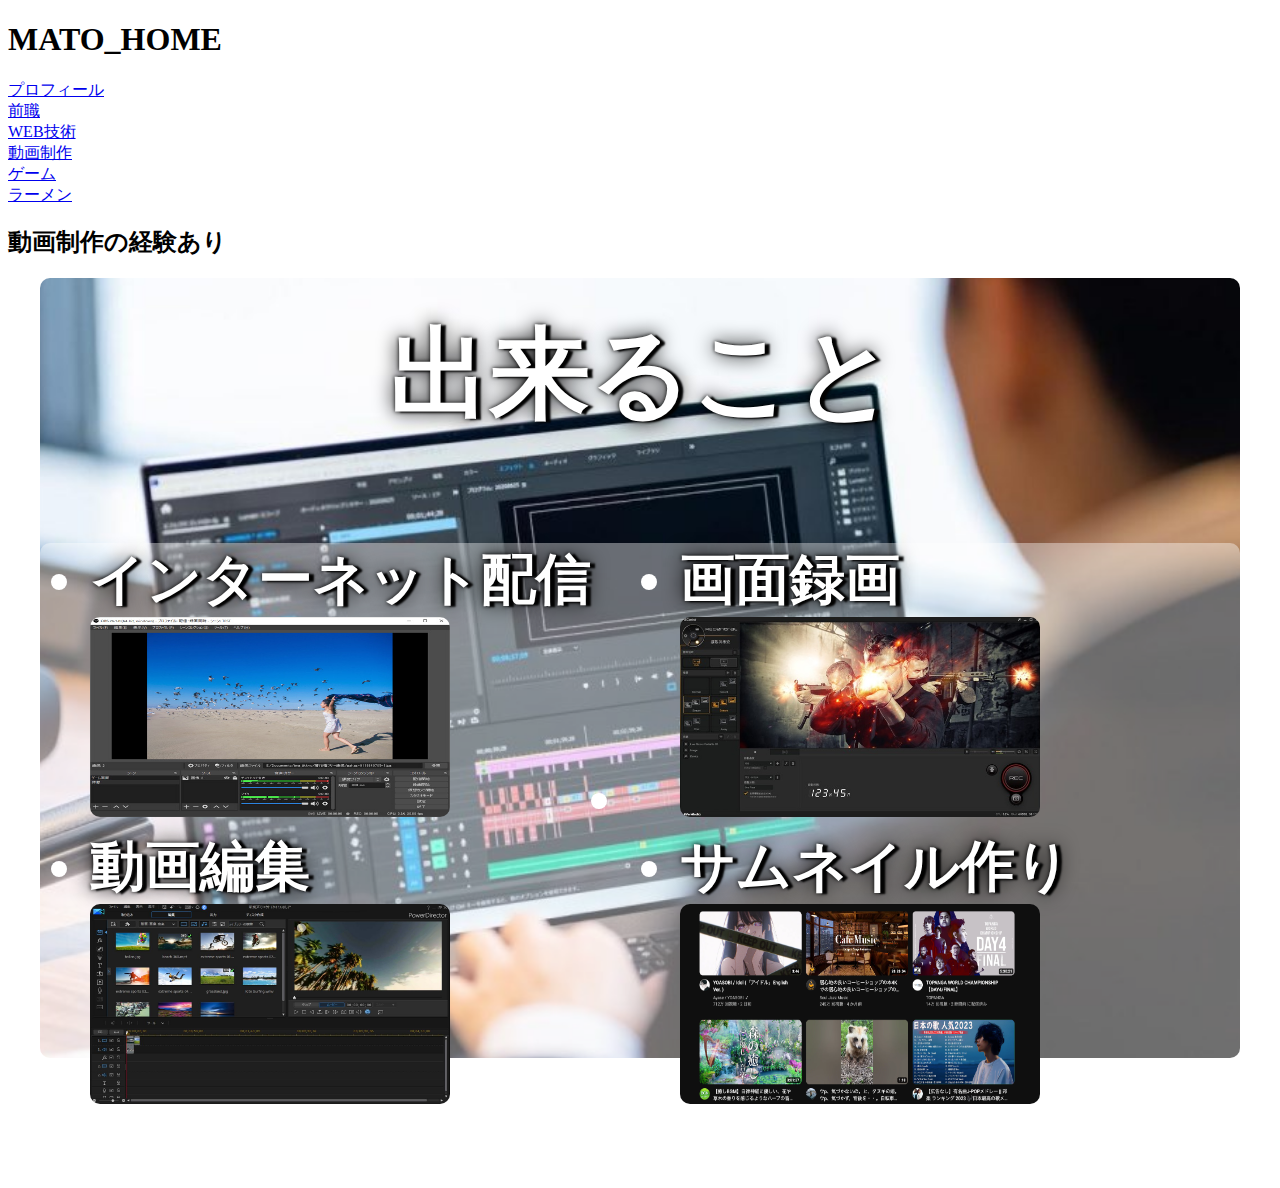
<file: video_creation/video_creation_index.html>
<!DOCTYPE html>
<html lang="ja">
  <meta http-equiv="content-language" content="ja">
<head prefix="og: http://ogp.me/ns# fb: http://ogp.me/ns/fb# article: http://ogp.me/ns/article#">  
  <meta charset="UTF-8">
  <meta http-equiv="X-UA-Compatible" content="IE=edge">
  <meta name="viewport" content="width=device-width, initial-scale=1.0">
  <meta name="keywords" content="mato_home,matohome,mato,MATO_HOME,MatoiSugimori_page,杉森磨採衣,自己紹介">
  <meta property="og:type" content="website or article" />
  <meta property="og:locale" content="ja_JP" />
  <meta property="og:description" content="杉森磨採衣の自己紹介サイトです。" />
  <meta property="og:title" content="MatoiSugimori_page" />
  <meta property="og:site_name" content="杉森磨採衣の自己紹介サイト" />
  <meta property="og:url" content="file:///d%3A/practice_code/I%20am_product/I%20am/profile/profile_index.html" />
  <title>MatoiSugimori_page</title>
  <meta name="description" content="杉森磨採衣の自己紹介サイトです。">
  <link rel="canonical" href="file:///d%3A/practice_code/I%20am_product/I%20am/profile/profile_index.html">
  <link rel="icon" href="favicon.ico" />
  <!-- スタイルシートを読み込む -->
  <link rel="stylesheet" href="D:\practice_code\I am_product\I am\reset.css"><!--リセットcssを先に読み込む --> 
  <link rel="stylesheet" href="D:\practice_code\I am_product\I am\tab.css">
  <link rel="stylesheet" href="video_creation_index.css">
</head>
<body>
  <header>
    <h1 id="title" class="js_text_anime">MATO_HOME</h1>
    <div class="cp_common" ></div>
    <nav class="nav_menu" role="navigation">
      <ul class="navbar">
        <li class="nav_item">
          <a id="begining" href="file:///d%3A/practice_code/I%20am_product/I%20am/profile/profile_index.html" itemprop="name">プロフィール</a>
        </li>
        <li class="nav_item">
          <a href="file:///d%3A/practice_code/I%20am_product/I%20am/former_job/former_job_index.html" itemprop="name">前職</a>
        </li>
        <li class="nav_item">
          <a href="file:///d%3A/practice_code/I%20am_product/I%20am/web/web_index.html" itemprop="name">WEB技術</a>
        </li>
        <li class="nav_item">
          <a href="file:///d%3A/practice_code/I%20am_product/I%20am/video_creation/video_creation_index.html" itemprop="name">動画制作</a>
        </li>
        <li class="nav_item">
          <a href="file:///d%3A/practice_code/I%20am_product/I%20am/game/game_index.html" itemprop="name">ゲーム</a>
        </li>
        <li class="nav_item">
          <a id="end" href="file:///d%3A/practice_code/I%20am_product/I%20am/ramen/ramen_index.html" itemprop="name">ラーメン</a>
        </li>
      </ul>
    </nav>
  </header>

  <!--動画制作-->
  <h2 class="unit_title js_text_anime">動画制作の経験あり</h2>
  <div class="movie">
    <h3 class="movie_title js_text_anime">出来ること</h3>
    <div class="movie_item">
      <ul class="live">
        <li class="item">インターネット配信</li>
        <li><img src="images/live.jpg"></li>
      </ul>
      <ul class="recording">
        <li class="item">画面録画</li>
        <li><img src="images/recording.jpg"></li>
      </ul>
      <ul class="edit">
        <li class="item">動画編集</li>
        <li><img src="images/edit.jpg"></li>
      </ul>
      <ul class="thumbnail">
        <li class="item">サムネイル作り</li>
        <li><img src="images/thumbnail.png"></li>
      </ul>
    </div>
  </div>
  <div class="cp_common"></div>

  <!-- スクリプトを読み込む -->
  <script src="D:\practice_code\I am_product\I am\tab.js"></script>
</body>
</html>
</file>
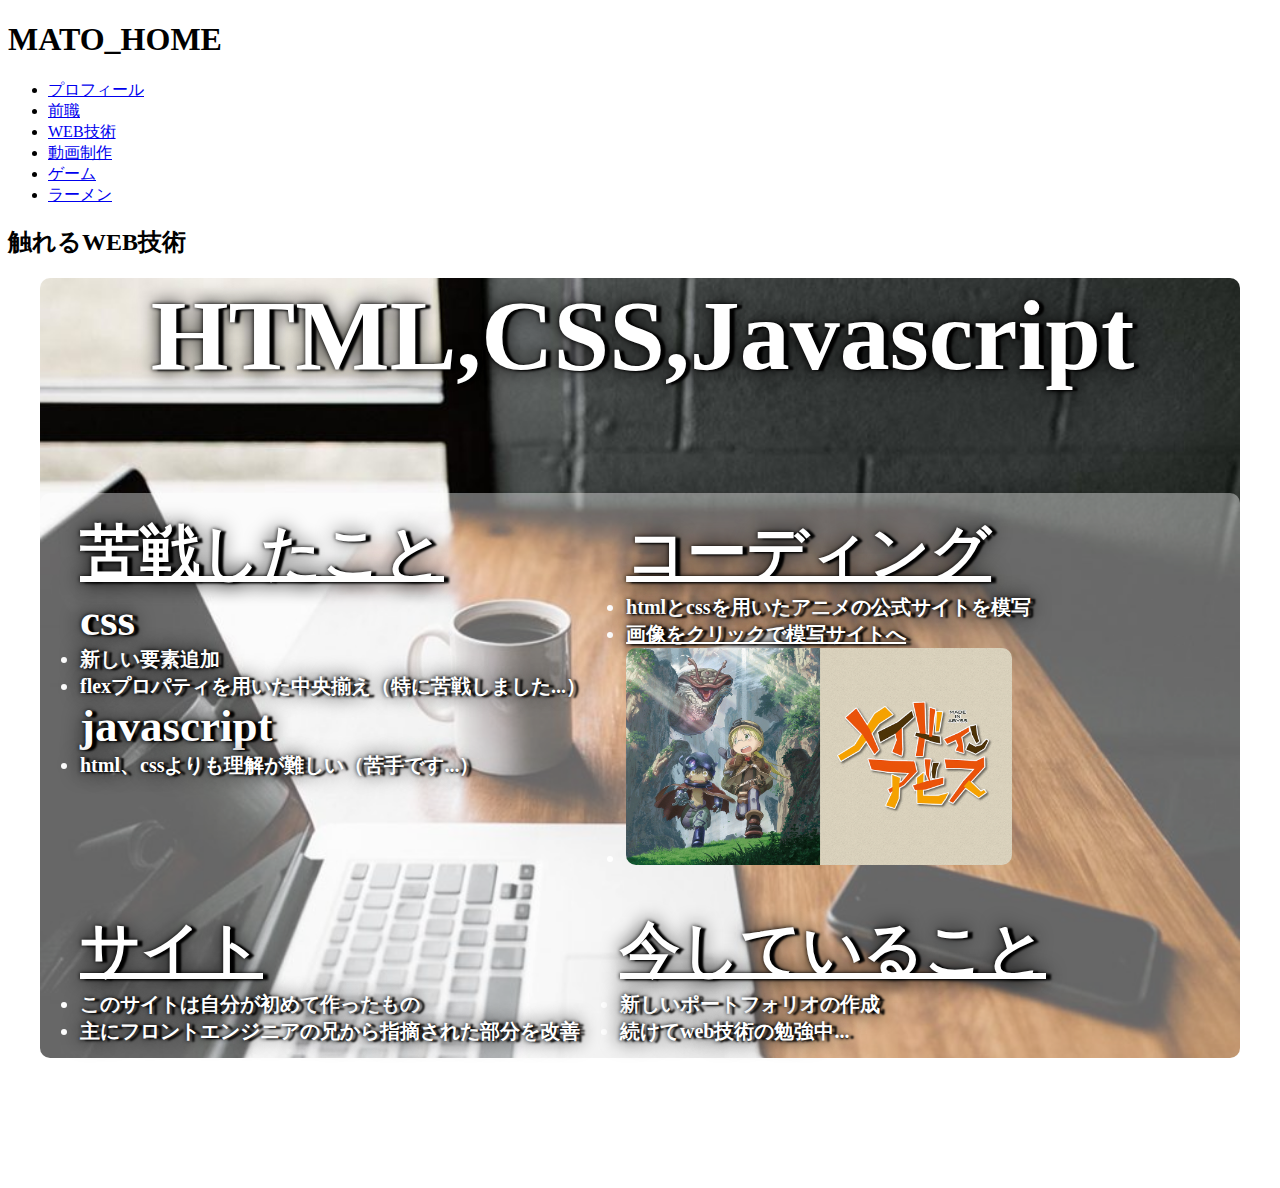
<file: web/web_index.html>
<!DOCTYPE html>
<html lang="ja">
  <meta http-equiv="content-language" content="ja">
<head prefix="og: http://ogp.me/ns# fb: http://ogp.me/ns/fb# article: http://ogp.me/ns/article#">  
  <meta charset="UTF-8">
  <meta http-equiv="X-UA-Compatible" content="IE=edge">
  <meta name="viewport" content="width=device-width, initial-scale=1.0">
  <meta name="keywords" content="mato_home,matohome,mato,MATO_HOME,MatoiSugimori_page,杉森磨採衣,自己紹介">
  <meta property="og:type" content="website or article" />
  <meta property="og:locale" content="ja_JP" />
  <meta property="og:description" content="杉森磨採衣の自己紹介サイトです。" />
  <meta property="og:title" content="MatoiSugimori_page" />
  <meta property="og:site_name" content="杉森磨採衣の自己紹介サイト" />
  <meta property="og:url" content="file:///d%3A/practice_code/I%20am_product/I%20am/profile/profile_index.html" />
  <title>MatoiSugimori_page</title>
  <meta name="description" content="杉森磨採衣の自己紹介サイトです。">
  <link rel="canonical" href="file:///d%3A/practice_code/I%20am_product/I%20am/profile/profile_index.html">
  <link rel="icon" href="favicon.ico" />
  <!-- スタイルシートを読み込む -->
  <link rel="stylesheet" href="D:\practice_code\I am_product\I am\reset.css"><!--リセットcssを先に読み込む --> 
  <link rel="stylesheet" href="D:\practice_code\I am_product\I am\tab.css">
  <link rel="stylesheet" href="web_index.css">
</head>
<body>
  <header>
    <h1 id="title" class="js_text_anime">MATO_HOME</h1>
    <div class="cp_common" ></div>
    <nav class="nav_menu" role="navigation">
      <ul class="navbar">
        <li class="nav_item">
          <a id="begining" href="file:///d%3A/practice_code/I%20am_product/I%20am/profile/profile_index.html" itemprop="name">プロフィール</a>
        </li>
        <li class="nav_item">
          <a href="file:///d%3A/practice_code/I%20am_product/I%20am/former_job/former_job_index.html" itemprop="name">前職</a>
        </li>
        <li class="nav_item">
          <a href="file:///d%3A/practice_code/I%20am_product/I%20am/web/web_index.html" itemprop="name">WEB技術</a>
        </li>
        <li class="nav_item">
          <a href="file:///d%3A/practice_code/I%20am_product/I%20am/video_creation/video_creation_index.html" itemprop="name">動画制作</a>
        </li>
        <li class="nav_item">
          <a href="file:///d%3A/practice_code/I%20am_product/I%20am/game/game_index.html" itemprop="name">ゲーム</a>
        </li>
        <li class="nav_item">
          <a id="end" href="file:///d%3A/practice_code/I%20am_product/I%20am/ramen/ramen_index.html" itemprop="name">ラーメン</a>
        </li>
      </ul>
    </nav>
  </header>

    <!--web-->
    <h2 class="unit_title js_text_anime">触れるWEB技術</h2>
    <div class="web">
      <h3 class="web_title js_text_anime">HTML,CSS,Javascript</h3>
      <div class="web_item">
        <ul class="web_item_box">
          <h4 class="web_subtitle">苦戦したこと</h4>
          <h5 class="subtitle_item">css</h5>
          <li class="item">新しい要素追加</li>
          <li class="item">flexプロパティを用いた中央揃え（特に苦戦しました...）</li>
          <h5 class="subtitle_item">javascript</h5>
          <li class="item">html、cssよりも理解が難しい（苦手です...）</li>
        </ul>
        <ul class="web_item_box coding">
          <h4 class="web_subtitle">コーディング</h4>
          <li class="item">htmlとcssを用いたアニメの公式サイトを模写</li>
          <li class="item select">画像をクリックで模写サイトへ</li>
          <li><a href="file:///d%3A/practice_code/miabyss_product/miabyss/index.html" target="_blank" rel="noopener noreferrer"><img class="coding" src="images/Made in Abyss.png"></a>
          </li>
        </ul>
        <ul class="web_item_box">
          <h4 class="web_subtitle">サイト</h4>
          <li class="item">このサイトは自分が初めて作ったもの</li>
          <li class="item">主にフロントエンジニアの兄から指摘された部分を改善</li>
        </ul>
        <ul class="web_item_box">
          <h4 class="web_subtitle">今していること</h4>
          <li class="item">新しいポートフォリオの作成</li>
          <li class="item">続けてweb技術の勉強中...</li>
        </ul>
      </div>
    </div>
    <div class="cp_common"></div>
  <!-- スクリプトを読み込む -->
  <script src="D:\practice_code\I am_product\I am\tab.js"></script>
</body>
</html>
</file>
<file: tab.css>
body {
  background-image: url(images/carbon.jpg);
  background-size: 20%;
  background-position: center;
  background-repeat: repeat;
  margin: 0;
  margin-top: 90px;
}

.unit_title {
  display: flex;
  justify-content: center;
  font-size: 70px;
  color: #ffffff;
  margin-bottom: 0px;
  padding-bottom: 25px;
  margin-top: 30px;
}

.unit_title:hover {
  color: rgb(99, 99, 99);
}

.subtitle {
  font-size: 50px;
  margin-bottom: 0px;
  margin-top: 10px;
}

/*アニメーション*/

.js_text_anime span {
  opacity: 0;
  transition: 1.5s;
}


#title {
  display: flex;
  justify-content: center;
  font-size: 150px;
  color: #ffffff;
}

#title:hover {
  color: rgb(99, 99, 99);
}

#clicked {
  color: blue;
  text-shadow: 5px 1px 2px rgb(255, 255, 255), 0 0 1em rgb(90, 90, 90), 0 0 0.2em rgb(190, 190, 190)
}

#begining {
  border-bottom-left-radius: 10px;
}

#end {
  border-bottom-right-radius: 10px;
}

.cp_common {
  border-style: solid;
  border-color: rgb(255, 255, 255);
  border-width: 20px 0 0 0;
}

.nav_menu {
  height: 70px;
  padding: 1px 0px;
  width: 1203px;
  margin: 0 auto;
  border-top: 3px solid #333;
}

.navbar {
  display: flex;
  text-align: center;
  margin-top: 0;
  padding-left: 0;
}

.navbar li {
  margin: 0;
}

.navbar li a {
  display: block;
  padding: 20px 68px;
  background-color: #ffffff;
  -webkit-transition: all 0.3s ease;
  -moz-transition: all 0.3s ease;
  -o-transition: all 0.3s ease;
  transition: all  0.3s ease;
}

.navbar li a:hover {
  background-color :#aeaeae;
}

.nav_item {
  display: flex;
}

a {
  text-decoration: none;
  color: black;
  font-weight: bold;
}

.tab {
    max-width: 1200px;
    max-height: 740px;
    margin: 0 auto;
    margin-bottom: 120px;
    /* margin-top: 270px; */
  }
  
  /* タブメニュー */
.tab_menu {
  display: flex;
  align-items: flex-end; /* メニューを下揃え */
  justify-content: center;
  min-height: 50px; /* メニュー切替時にタブがズレないように */
  padding: 0;
  margin: 0;
  font-size: 25px;
  white-space: nowrap;
}

.tab_menu_item {
  list-style: none;
  width: 270px;
  padding: 20px 55px; /* メニューに高さを付ける */
  text-align: center;
  display: flex;
  justify-content: center;
  margin-right: 6px;
  background-color: #ffffff;
  border-top-left-radius: 10px;
  border-top-right-radius: 10px;
  cursor: pointer;
  transition: all .3s; /* アニメーション */
}

.tab_menu_item:last-of-type {
  margin-right: 0px;
}

/* is-activeがついている時のスタイル */
.tab_menu_item.is_active {
  background-color: rgb(0, 0, 0);
  color: #ffffff;
  padding: 30px 135px;
}

/* タブパネル */
.tab_panel {
  width: 100%;
  font-size: 20px;
}

.tab_panel_box {
  min-height: 620px;
  padding: 10px 30px;
  border-radius: 10px;
}

.tab_panel_text {
  font-size: 30px;
  margin-top: 0px;
  text-shadow: 5px 1px 2px rgb(2, 2, 2), 0 0 1em rgb(0, 0, 0), 0 0 0.2em rgb(0, 0, 0);
  background-color: rgba(255,255,255,0.4);
  border-top-left-radius: 10px;
  border-top-right-radius: 10px;
  border-bottom-left-radius: 10px;
  border-bottom-right-radius: 10px;
}

.tab_panel_box001 {
  display: none;
  color: #ffffff;
}

.tab_panel_box002 {
  display: none;
  color: #ffffff;
}

.tab_panel_box003 {
  display: none;
  color: #ffffff;
}

/* is-showがついている時のスタイル */
.tab_panel_box.is_show {
  display: block;
}
</file>
<file: former_job/fomer_job_index.css>
.former_job {
    color: #ffffff;
    font-size: 20px;
    background-image: url(images/former_job.webp);
    background-position: center;
    background-repeat: no-repeat;
    border-radius: 10px;
    height: 780px;
    width: 1200px;
    background-size: 100%;
    margin: 0 auto;
    margin-bottom: 130px;
    text-shadow: 5px 1px 2px rgb(2, 2, 2), 0 0 1em rgb(0, 0, 0), 0 0 0.2em rgb(0, 0, 0);
}


.job_title {
    display: flex;
    justify-content: center;
    color: rgb(255, 255, 255);
    font-size: 100px;
    margin-left: 470px;
    margin-top: 0px;
    padding-top: 60px;
}

.former_job_item {
    color: rgb(255, 255, 255);
    margin-left: 0px;
    font-weight: bold;
    background-color: rgba(255,255,255,0.4);
    border-radius: 10px;
    display: flex;
    align-content: space-between;
    flex-wrap: wrap;
    padding-left: 40px;
    padding-bottom: 19px;
}

.former_job_item_box {
    margin: 0;
    margin-bottom: 30px;
}

.former_job_subtitle {
  font-size: 60px;
  text-decoration: underline;
}

.learning {
    padding-left: 200px;
}

.now {
    padding-left: 224px;
}

.item{
    font-size: 23px;
    list-style: disc;
}
</file>
<file: game/game_index.css>
.game_img01 {
    background: url(images/smashbros_clipping.png);
    background-repeat: no-repeat;
    background-size: 100%;
    background-color: rgb(0, 0, 0);
    background-position: 0px 80px ;
  }
  
  .game_img02 {
    background: url(images/minecraft_clipping.png);
    background-repeat: no-repeat;
    background-size: 109%;
    background-color: rgb(0, 0, 0);
  }
  
  .game_img03 {
    background: url(images/mariokart_clipping.png);
    background-repeat: no-repeat;
    background-size: 79%;
    background-color: rgb(0, 0, 0);
    background-position: 254px 227px ;
  }
</file>
<file: profile/profile_index.css>
.profile {
    color: #ffffff;
    font-size: 20px;
    background-image: url(images/profile.webp);
    background-position: center;
    background-repeat: no-repeat;
    border-radius: 10px;
    border-top-left-radius: 10px;
    border-top-right-radius: 10px;
    border-bottom-left-radius: 10px;
    border-bottom-right-radius: 10px;
    height: 780px;
    width: 1200px;
    background-size: 100%;
    margin: 0 auto;
    margin-bottom: 130px;
}


.my_name {
    display: flex;
    justify-content: center;
    color: black;
    font-size: 88px;
    margin-right: 470px;
    margin-top: 0px;
    padding-top: 120px;
}

.self_introduction_item {
    margin-top: 60px;
    color: black;
    font-size: 27px;
    margin-left: 95px;
    font-weight: bold;
}

.item{
    margin-bottom: 10px;
}
  
.first_li {
    list-style-type: disc;
}
  
.position_li {
    padding-left: 50px;
}
  
  .first_li {
    list-style-type: disc;
  }
  
  .position_li {
    padding-left: 50px;
  }
</file>
<file: ramen/ramen_index.css>
.gourmet_img01 {
    background: url(images/shinsen_ramen_clipping.png), url(images/shinsen_store_clipping.png);
    background-repeat: no-repeat, no-repeat;
    background-size: 80%, 60%;
    background-color: black;
    background-position: 470px 0px, 0px 238px;
  }
  
  .gourmet_img02 {
    background: url(images/yoshimune_ramen_clipping.png), url(images/yoshimune_store_clipping.png);
    background-repeat: no-repeat, no-repeat;
    background-size: 65%, 60%;
    background-color: black;
    background-position: 510px 10px, -38px 247px;
  }
  
  .gourmet_img03 {
    background: url(images/korarenka_ramen_clipping.png), url(images/korarenka_store_clipping.png);
    background-repeat: no-repeat, no-repeat;
    background-size: 75%, 48%;
    background-color: black;
    background-position: 445px 42px, 0px 348px;
  }
</file>
<file: video_creation/video_creation_index.css>
.movie {
    color: #ffffff;
    font-size: 20px;
    background-image: url(images/video_creation.jpg);
    background-position: center;
    background-repeat: no-repeat;
    border-radius: 10px;
    height: 780px;
    width: 1200px;
    background-size: 120%;
    margin: 0 auto;
    margin-bottom: 130px;
    text-shadow: 5px 1px 2px rgb(2, 2, 2), 0 0 1em rgb(0, 0, 0), 0 0 0.2em rgb(0, 0, 0);
}


.movie_title {
    display: flex;
    justify-content: center;
    color: rgb(255, 255, 255);
    font-size: 100px;
    margin-left: 5px;
    margin-top: 0px;
    padding-top: 30px;
}

.movie_item {
    margin-top: 50px;
    color: rgb(255, 255, 255);
    font-size: 55px;
    margin: 0;
    font-weight: bold;
    background-color: rgba(255,255,255,0.4);
    border-radius: 10px;
    display: flex;
    flex-wrap: wrap;
    align-content: space-around;
    padding-bottom: 35px;
}

ul {
    margin: 0;
    padding: 0;
}

.item{
    width: 540px;
    margin-left: 50px;
}

.movie_item li img {
    border-radius: 10px;
    overflow: hidden;
    width: 360px;
    height: 200px;
    margin-left: 50px;
}
</file>
<file: web/web_index.css>
.web {
    color: #ffffff;
    font-size: 20px;
    background-image: url(images/web.jpg);
    background-position: center;
    background-repeat: no-repeat;
    border-top-left-radius: 10px;
    border-top-right-radius: 10px;
    border-bottom-left-radius: 10px;
    border-bottom-right-radius: 10px;
    height: 780px;
    width: 1200px;
    background-size: 100%;
    margin: 0 auto;
    margin-bottom: 130px;
    text-shadow: 5px 1px 2px rgb(2, 2, 2), 0 0 1em rgb(0, 0, 0), 0 0 0.2em rgb(0, 0, 0);
}


.web_title {
    display: flex;
    justify-content: center;
    color: rgb(255, 255, 255);
    font-size: 100px;
    margin-left: 5px;
    margin-top: 0px;
}

.web_item {
    color: rgb(255, 255, 255);
    margin-left: 0px;
    font-weight: bold;
    background-color: rgba(255,255,255,0.4);
    border-radius: 10px;
    display: flex;
    align-content: space-between;
    flex-wrap: wrap;
    padding-bottom: 50px;
}

.web_item_box li a img {
    border-radius: 10px;
    max-width: 80%;
}

.select {
    text-decoration:underline;
}

.coding {
    width: 483px;
}

.item{
    font-size: 20px;
    list-style: disc;
}

.web_subtitle {
  font-size: 60px;
  margin: 0;
  text-decoration: underline;
}

.subtitle_item {
   margin: 0;
   font-size: 45px;
}

.first_li {
    list-style-type: disc;
}
</file>
